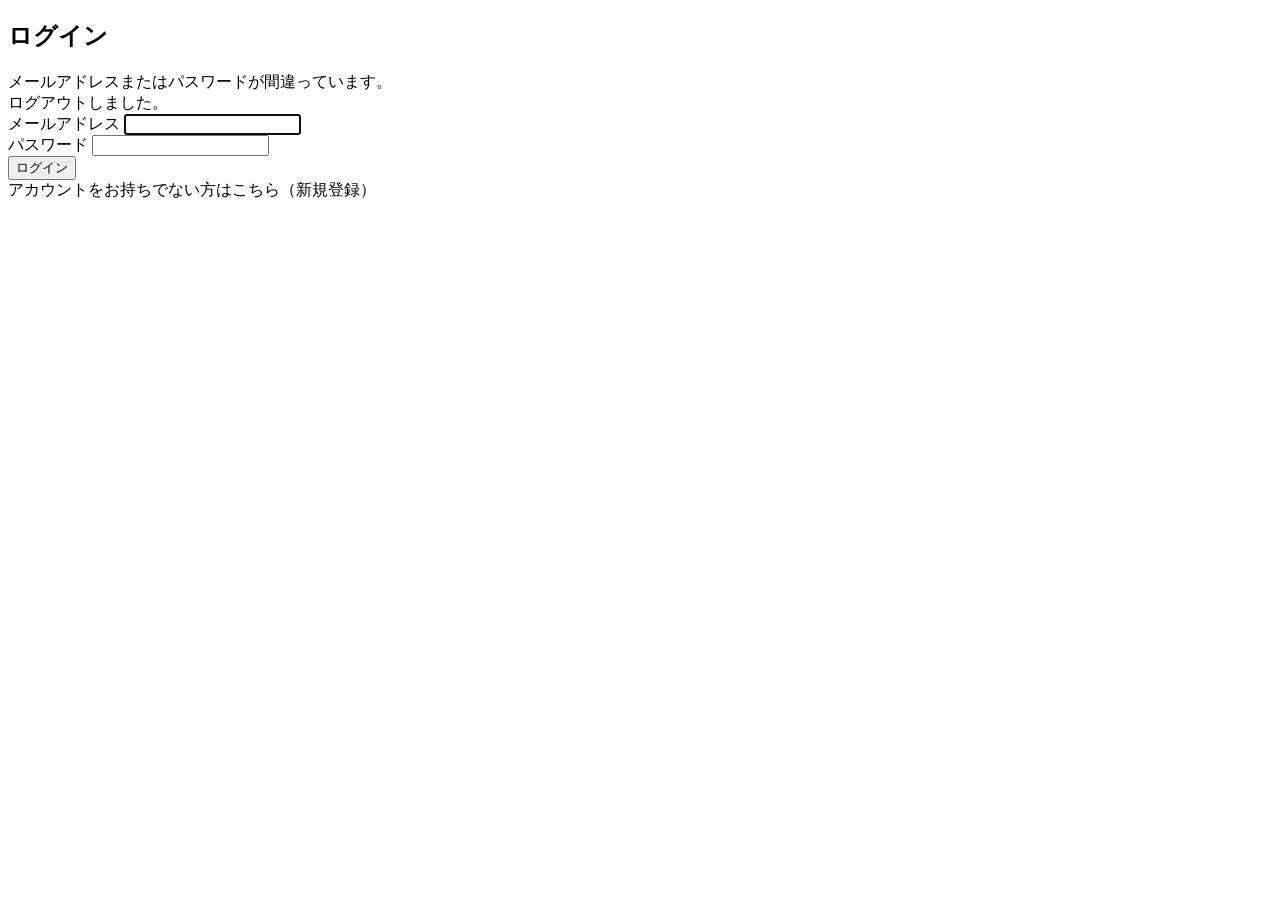
<file: src/main/resources/templates/login.html>
<!DOCTYPE html>
<html lang="ja" xmlns:th="http://www.thymeleaf.org">
<head th:replace="~{fragments/layout :: head('ログイン')}"></head>
<body class="min-h-screen flex flex-col">
    <!-- ヘッダーのナビゲーションは非アクティブ状態にするため空文字を渡す -->
    <header th:replace="~{fragments/layout :: header('')}"></header>

    <main class="flex-1 max-w-5xl mx-auto w-full p-4 md:p-8 flex items-center justify-center">
        <div class="bg-white rounded-xl shadow-sm border border-gray-100 p-8 w-full max-w-md">
            <h2 class="text-2xl font-bold mb-6 text-center text-gray-800">ログイン</h2>
            
            <!-- Spring Securityの仕様: 認証エラー時は ?error パラメータが付与される -->
            <div th:if="${param.error}" class="bg-red-50 text-red-600 text-sm p-3 rounded-lg mb-6 border border-red-200 text-center font-medium">
                メールアドレスまたはパスワードが間違っています。
            </div>
            
            <!-- Spring Securityの仕様: ログアウト成功時は ?logout パラメータが付与される -->
            <div th:if="${param.logout}" class="bg-blue-50 text-blue-600 text-sm p-3 rounded-lg mb-6 border border-blue-200 text-center font-medium">
                ログアウトしました。
            </div>

            <!-- th:action を使うと自動でCSRFトークンが埋め込まれます -->
            <form th:action="@{/login}" method="post" class="space-y-4">
                <div>
                    <label for="email" class="block text-sm font-medium text-gray-700 mb-1">メールアドレス</label>
                    <input type="email" id="email" name="email" class="w-full border border-gray-300 rounded-lg px-4 py-2 focus:outline-none focus:border-blue-500" required autofocus />
                </div>
                <div>
                    <label for="password" class="block text-sm font-medium text-gray-700 mb-1">パスワード</label>
                    <input type="password" id="password" name="password" class="w-full border border-gray-300 rounded-lg px-4 py-2 focus:outline-none focus:border-blue-500" required />
                </div>
                
                <div class="pt-4">
                    <button type="submit" class="w-full bg-blue-600 hover:bg-blue-700 text-white font-bold py-2 px-4 rounded-lg shadow transition-colors">
                        ログイン
                    </button>
                </div>
                
                <!-- 新規登録ボタン（リンク）を追記 -->
                <div class="mt-6 text-center">
                    <a th:href="@{/register}" class="inline-block text-sm font-medium text-blue-600 hover:text-blue-800 transition-colors">
                        アカウントをお持ちでない方はこちら（新規登録）
                    </a>
                </div>

            </form>
        </div>
    </main>
</body>
</html>
</file>
